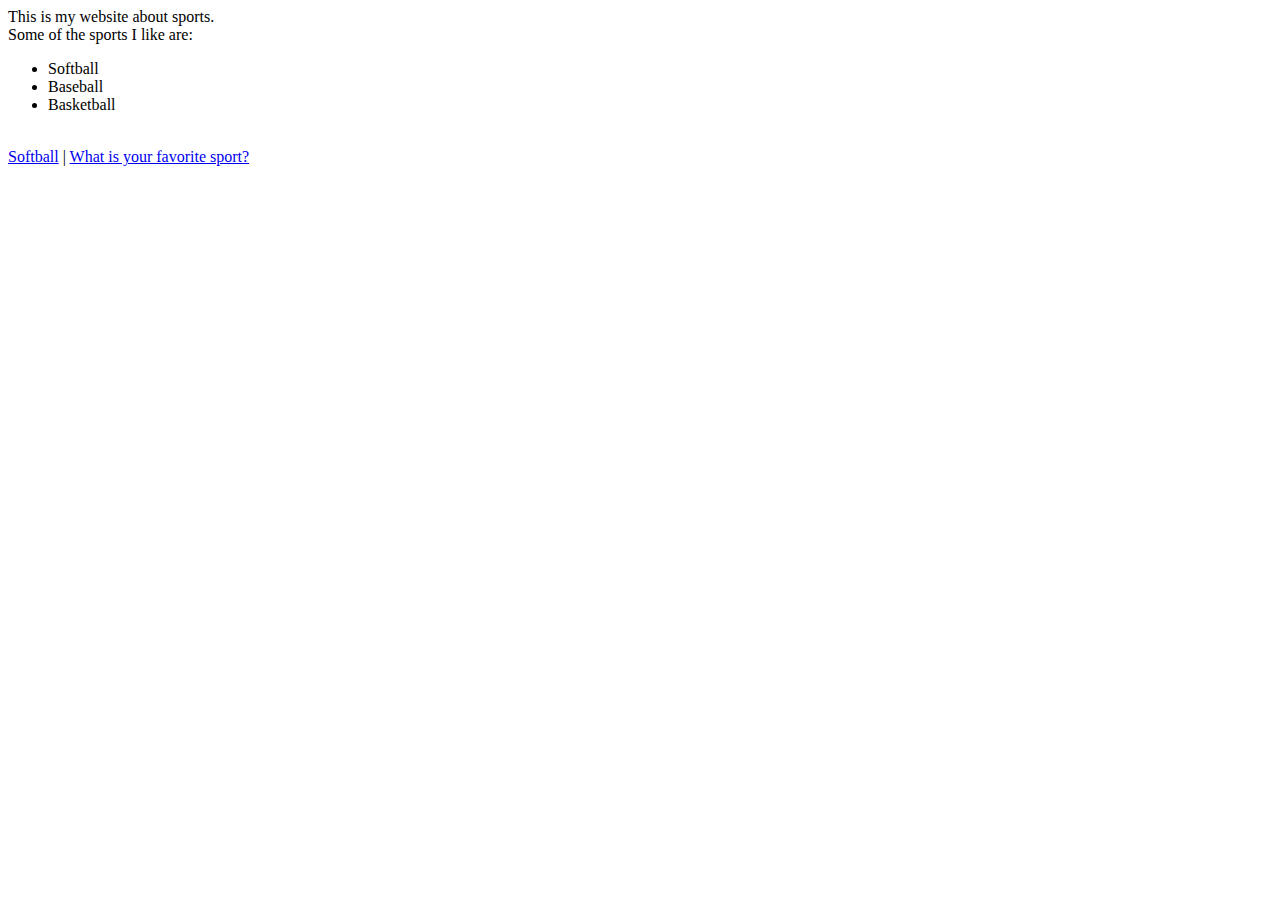
<file: Week6Hw/index.html>
<html>
    <title>my website</title>
    <head>

    </head>
    <body>
        This is my website about sports.
        <br>
        Some of the sports I like are: 
        <ul>
            <li>Softball</li>
            <li>Baseball</li>
            <li>Basketball</li>
        </ul>
        <br>

        <a href="page2.html">Softball</a>  |  <a href="page3.html">What is your favorite sport?</a>
    </body>
</html>
</file>
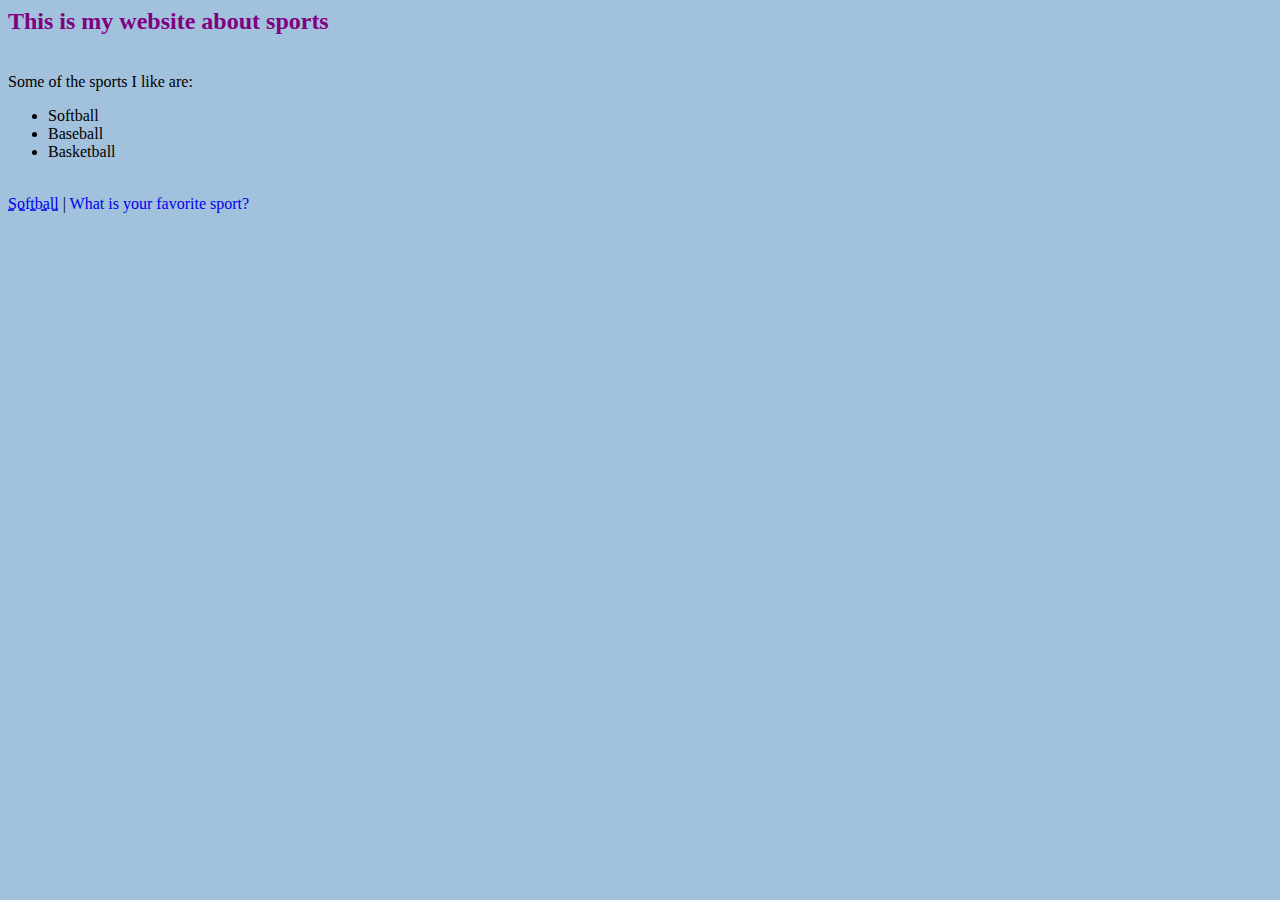
<file: Week7Hw/index.html>
<html>
    <title>my website</title>
    <head>

        <style>
            body{
                background-color:rgb(161, 193, 220)
                 }
            h2{
                color: purple
              }

         </style>
    </head>
    <body>
        <h2>This is my website about sports</h2>
        <br>
        Some of the sports I like are: 
        <ul>
            <li>Softball</li>
            <li>Baseball</li>
            <li>Basketball</li>
        </ul>
        <br>

        <a href="page2.html"  style="text-decoration-style:dashed">Softball</a>  |  <a href="page3.html"  style="text-decoration:double">What is your favorite sport?</a>
    </body>
</html>
</file>
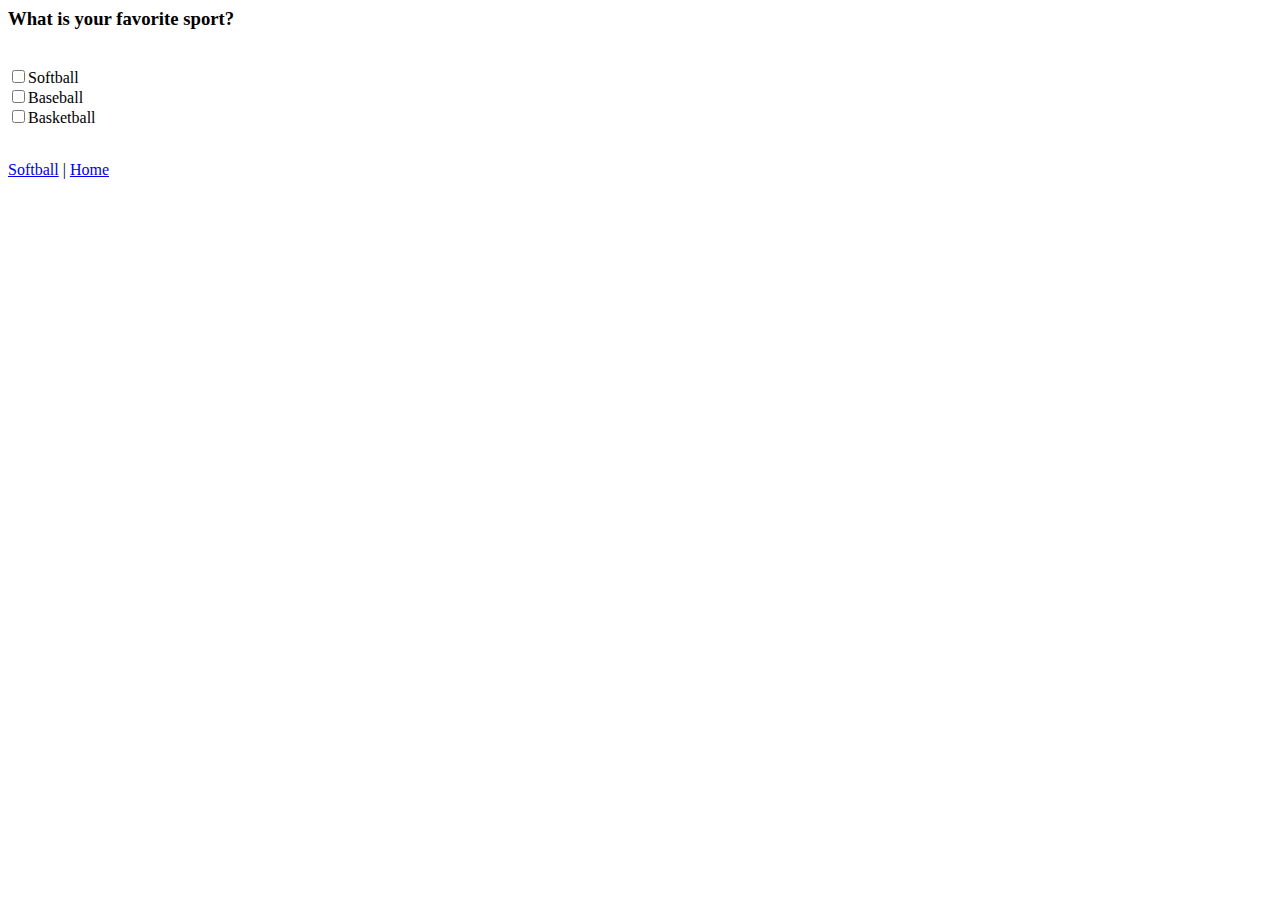
<file: Week6Hw/page3.html>
<html>
    <title>What is your favorite sport?</title>
    <head>

    </head>
    <body>
       <h3>What is your favorite sport?</h3>
       <br>
       <form>
        <input type="checkbox" value="Softball">Softball<br>
        <input type="checkbox" value="Baseball">Baseball<br>
        <input type="checkbox" value="Basketball">Basketball<br>
       </form>
       <br>
       <a href="page2.html">Softball</a>  |  <a href="index.html">Home</a>  
  </body>
</html>
</file>
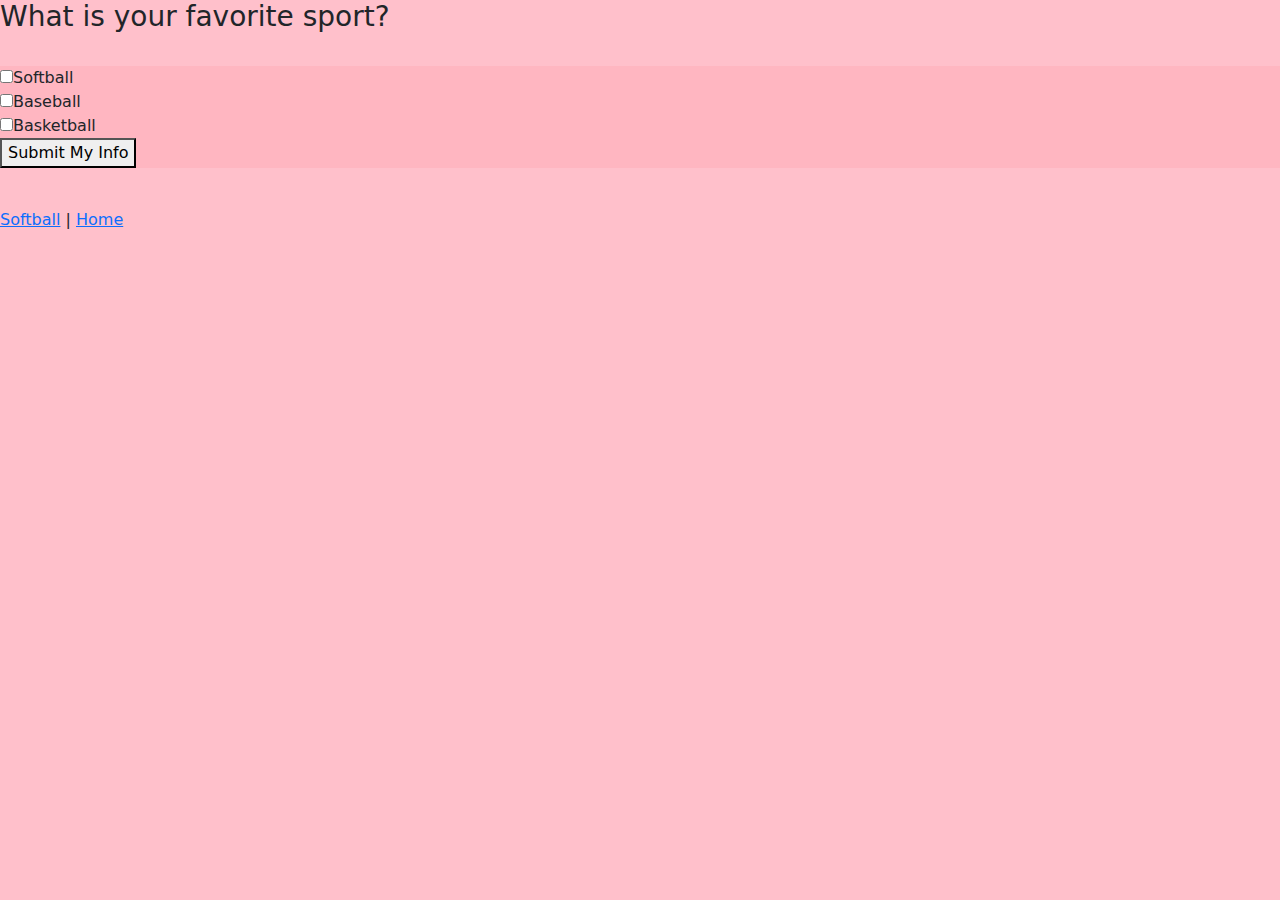
<file: Week7Hw/page3.html>
<html>
    <title>What is your favorite sport?</title>
    <head>

        <link rel="stylesheet" href="https://cdn.jsdelivr.net/npm/bootstrap@5.3.3/dist/css/bootstrap.min.css" rel="stylesheet" integrity="sha384-QWTKZyjpPEjISv5WaRU9OFeRpok6YctnYmDr5pNlyT2bRjXh0JMhjY6hW+ALEwIH" crossorigin="anonymous">
    </head>
    <body style="background-color:pink">
       <h3>What is your favorite sport?</h3>
       <br>
       <form style="background-color:lightpink">
        <input type="checkbox" value="Softball">Softball<br>
        <input type="checkbox" value="Baseball">Baseball<br>
        <input type="checkbox" value="Basketball">Basketball<br>
        <button id="'btnSubmit" class="btn-primary">Submit My Info</button>
       </form>
       <br>
       <a href="page2.html">Softball</a>  |  <a href="index.html">Home</a>  
  </body>
</html>
</file>
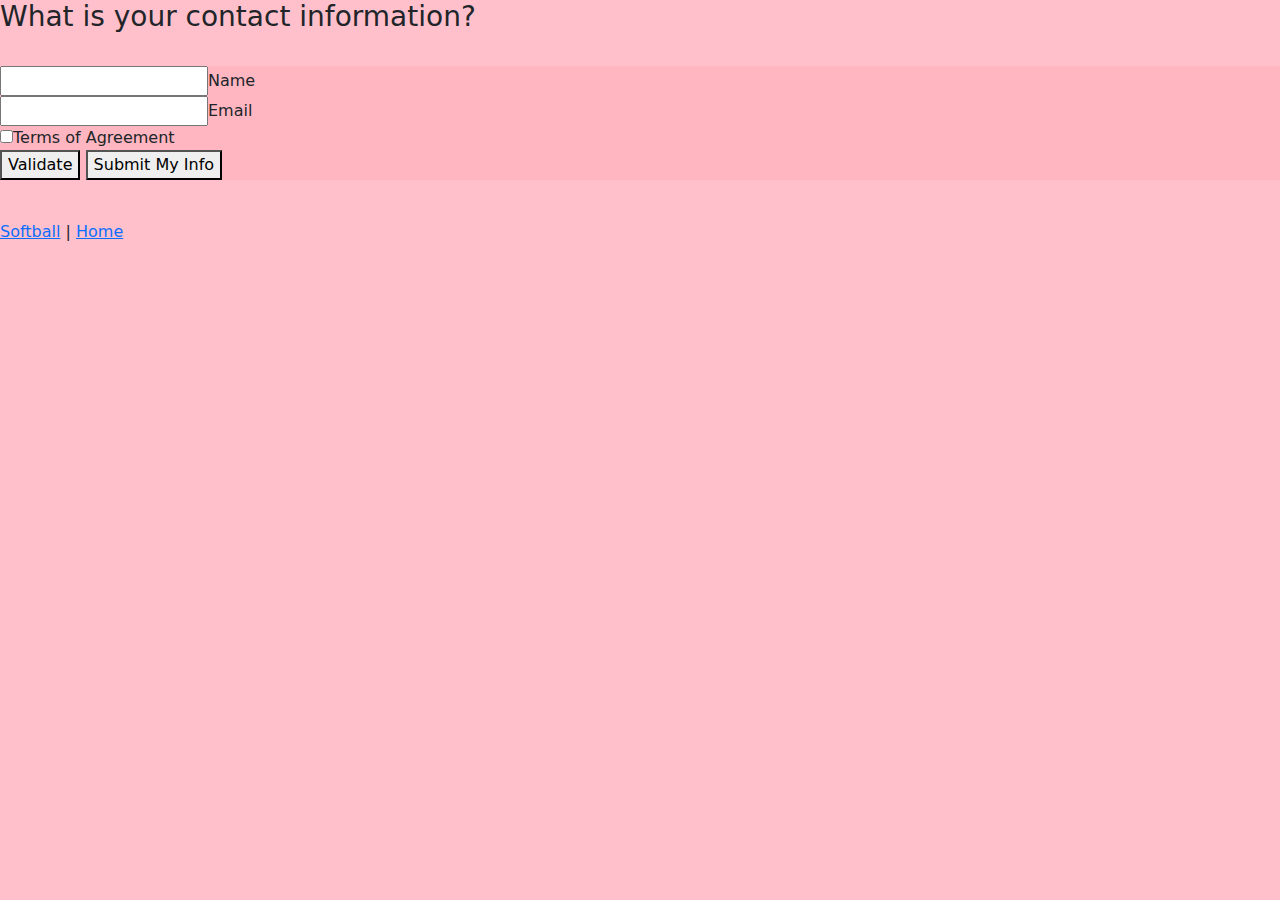
<file: Week8Hw/page3.html>
<html>
    <title>What is your info?</title>
    <head>
        <script>
         function getData()
    {
        var name = document.getElementById("Name").value;
        var email = document.getElementById("Email").value;
        
        
        
        window.alert("Hello there! Please enter your information!"); 
         
    }
</script>

        <link rel="stylesheet" href="https://cdn.jsdelivr.net/npm/bootstrap@5.3.3/dist/css/bootstrap.min.css" rel="stylesheet" integrity="sha384-QWTKZyjpPEjISv5WaRU9OFeRpok6YctnYmDr5pNlyT2bRjXh0JMhjY6hW+ALEwIH" crossorigin="anonymous">
    </head>
    <body style="background-color:pink">
       <h3>What is your contact information?</h3>
       <br>
       <form style="background-color:lightpink">
        <input type="text" value=" " id="Name">Name<br>
        <input type="text" value=" " id="Email">Email<br>
        <input type="checkbox" value="Terms of Agreement">Terms of Agreement<br>

       
        <button onclick="validateInput()">Validate</button>
    
        <script>
          function validateInput() {
            const textbox = document.getElementById('myTextbox');
            if (textbox.value === '') {
              textbox.style.borderColor = 'red';
            } else {
              textbox.style.borderColor = ''; // Reset border color
            }
          }
        </script>







        <button id="'btnSubmit" class="btn-primary" onCLick="getData();">Submit My Info</button>
       </form>
       <br>

       <a href="page2.html">Softball</a>  |  <a href="index.html">Home</a>  
  </body>
</html>
</file>
